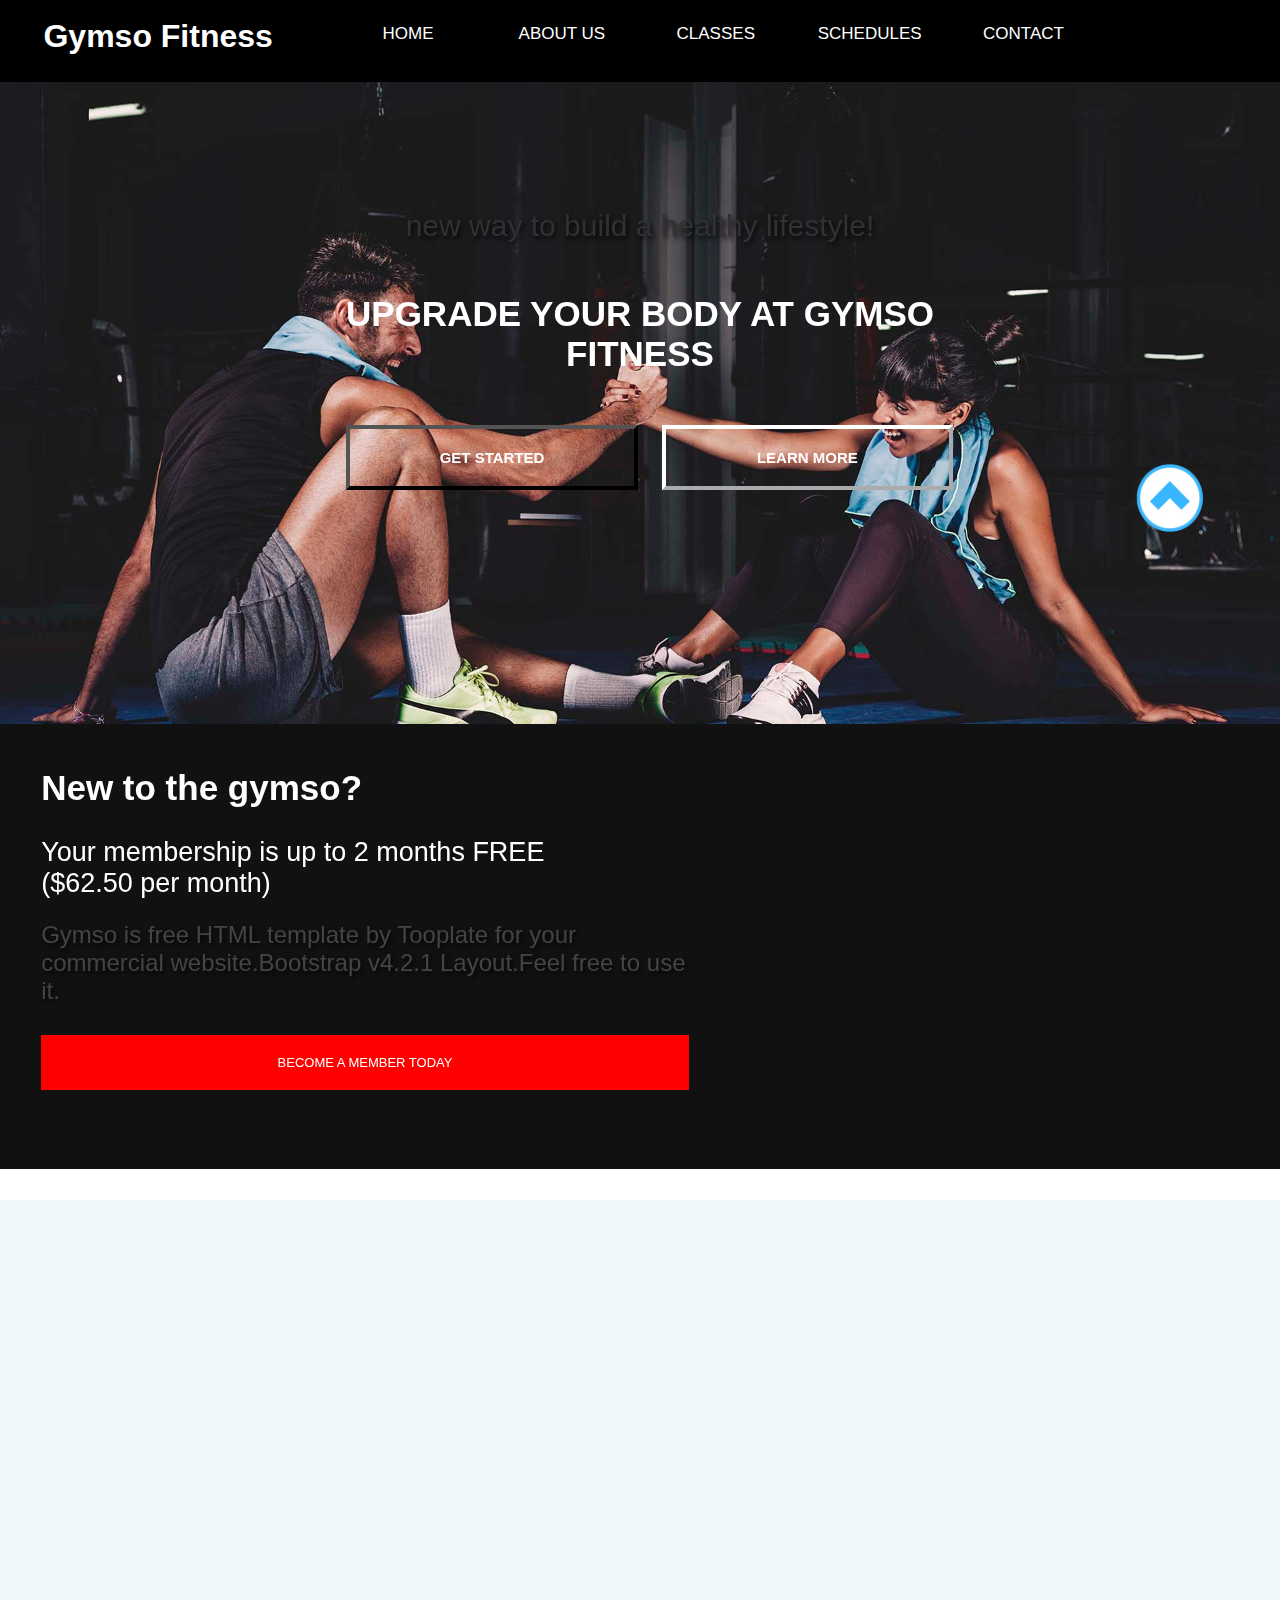
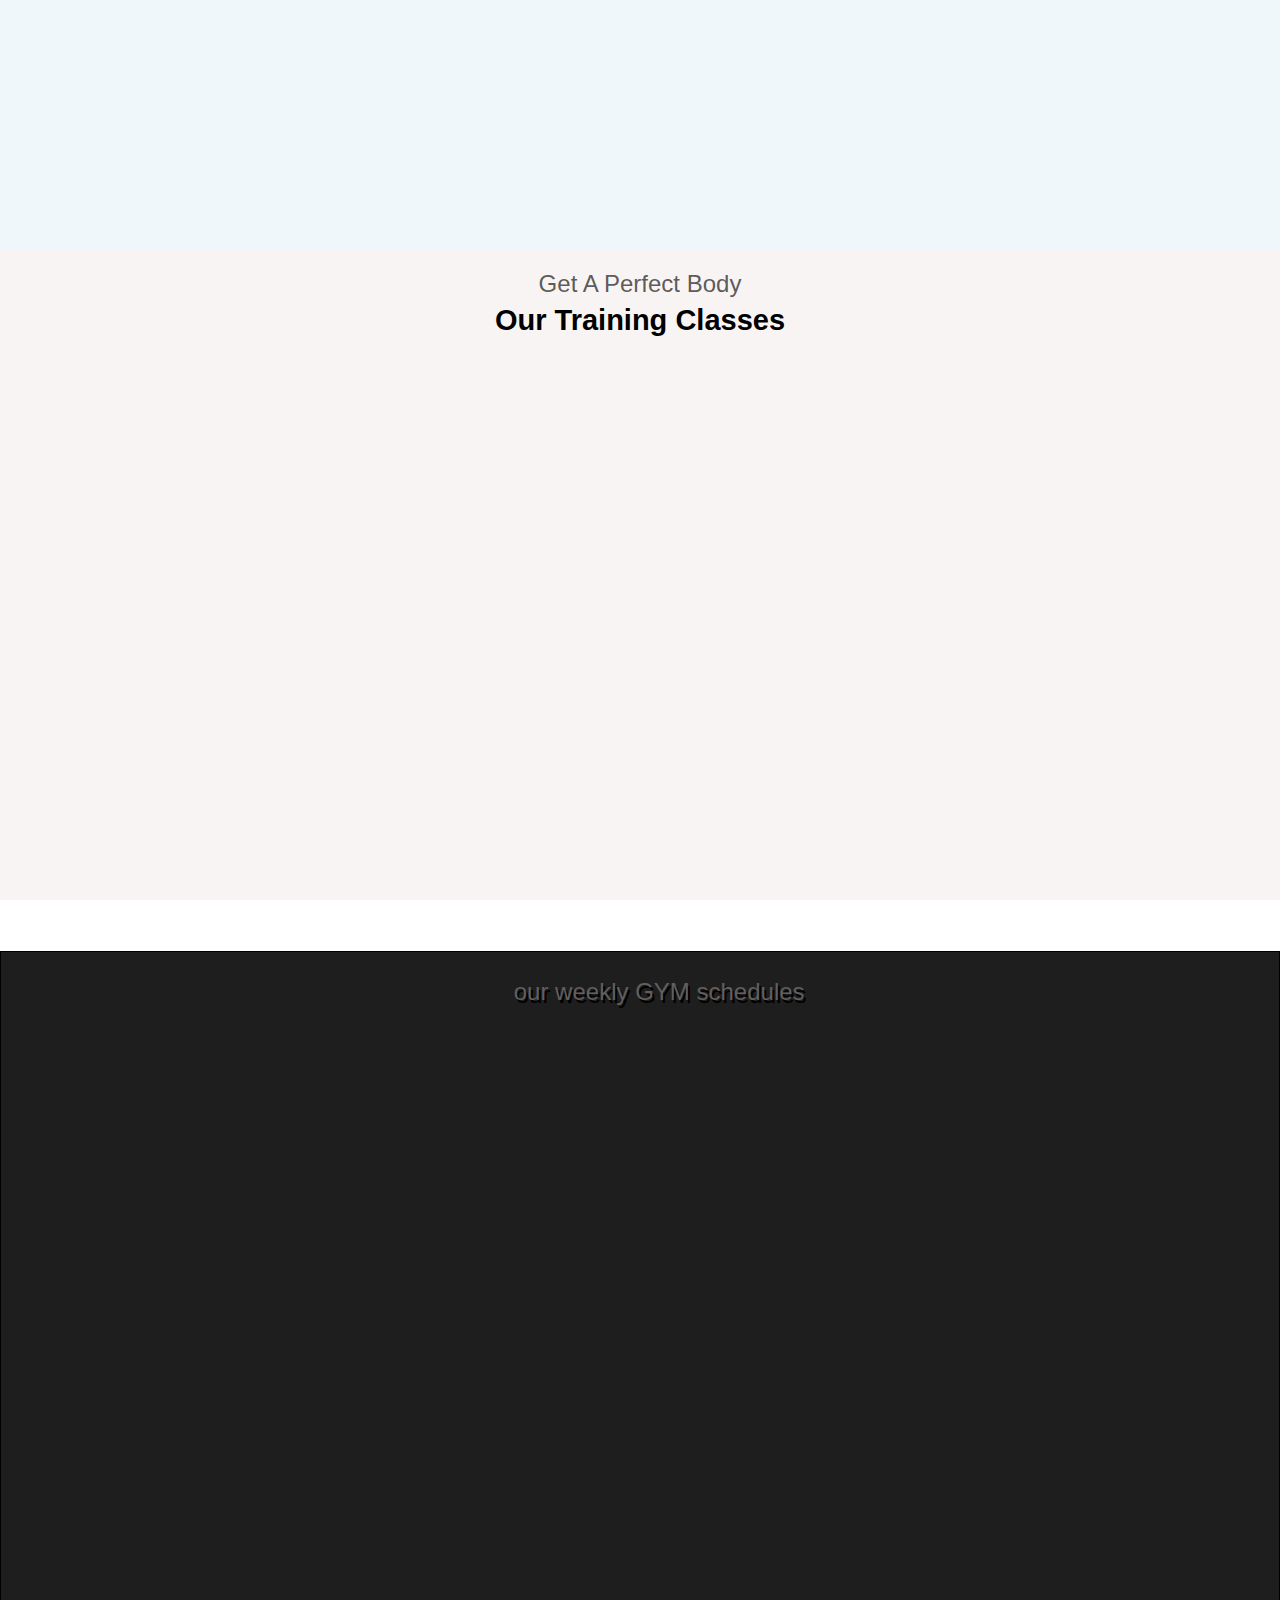
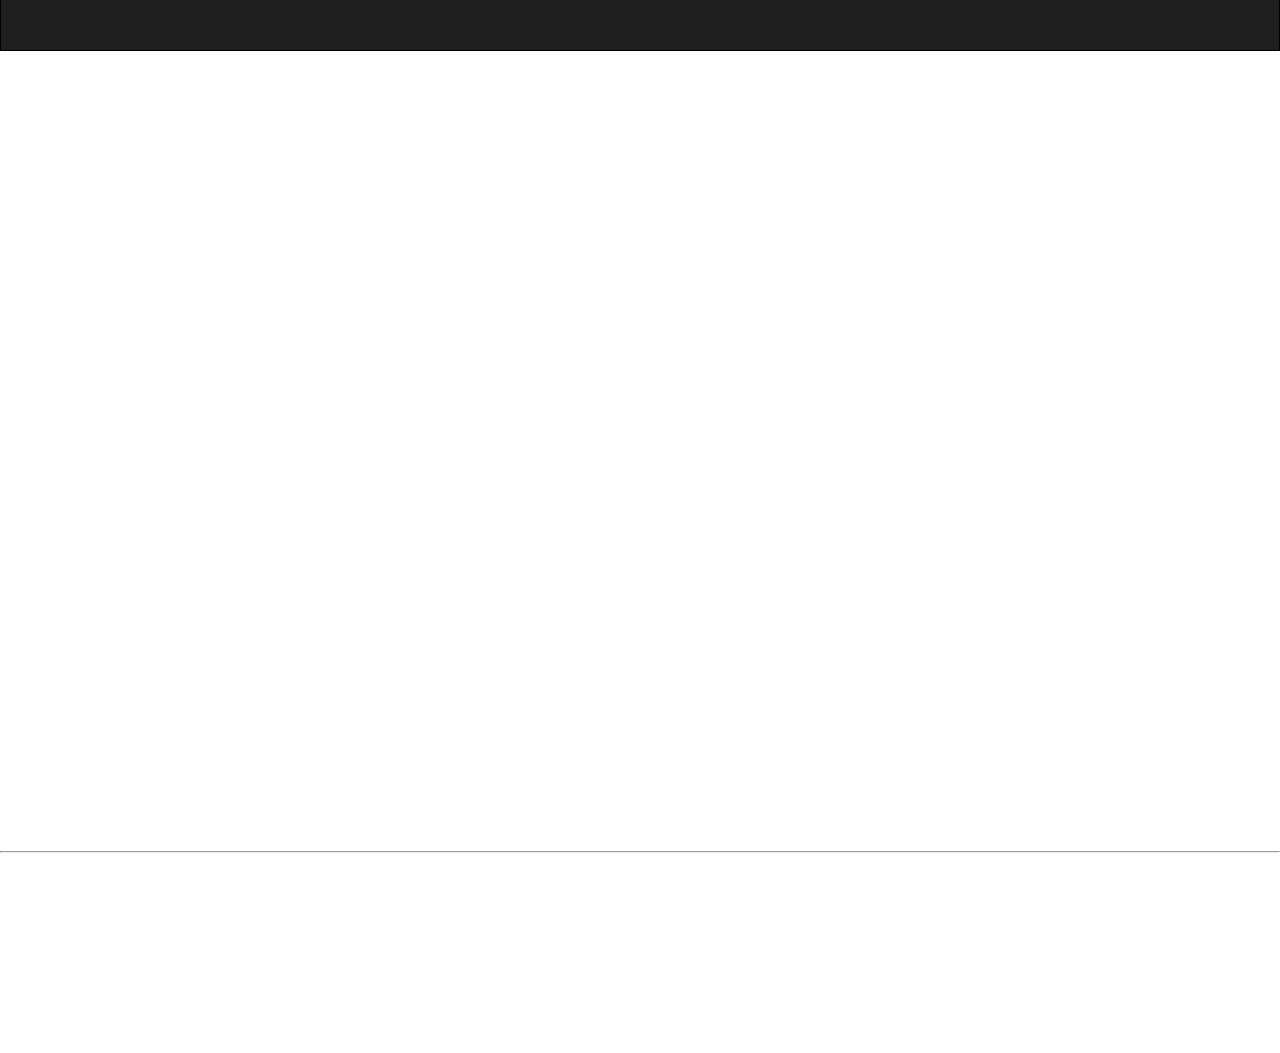
<file: index.html>
<!DOCTYPE html>
<html lang="en">
<head>
    <meta charset="UTF-8">
    <meta name="viewport" content="width=device-width, initial-scale=1.0">
    <!--  -->
    <link rel="stylesheet" href="./COMPONENTS/CSS/GymsoFitness.css">
    <!--! ****************************************************** ON SCROLL ANIMATION CSS *************************************************  -->
    <link rel="stylesheet" href="https://unpkg.com/aos@next/dist/aos.css" />
    <!--! ****************************************************** ON SCROLL ANIMATION CSS *************************************************  -->

<!--? ****************************************************** FONT AWESOME *************************************************  -->
    <link rel="stylesheet" href="https://cdnjs.cloudflare.com/ajax/libs/font-awesome/6.5.2/css/all.min.css" integrity="sha512-SnH5WK+bZxgPHs44uWIX+LLJAJ9/2PkPKZ5QiAj6Ta86w+fsb2TkcmfRyVX3pBnMFcV7oQPJkl9QevSCWr3W6A==" crossorigin="anonymous" referrerpolicy="no-referrer" />
<!--? ****************************************************** FONT AWESOME *************************************************  -->
<!--* ****************************************************** ANIMATION CSS *************************************************  -->
<link
rel="stylesheet"
href="https://cdnjs.cloudflare.com/ajax/libs/animate.css/4.1.1/animate.min.css"
/>
<!--* ****************************************************** ANIMATION CSS *************************************************  -->

    <title>GYMSO FITNESS</title>
</head>
<body>
    <!--! ###################################################### MAIN STARTS ################################################################  -->
    <main>
        
        <!--! ***************************************************** HOME STARTS ********************************************************  -->
        <div id="Home">
            <!--! ***************************************************** HEADER STARTS ********************************************************  -->
        <header>
            <div class="animate__animated animate__flash" id="AppLogo">
                <h1>Gymso Fitness</h1>
            </div>
            <nav class="animate__animated animate__backInDown">
                <ul>
                    <li><a href="#HomeContainer1">HOME</a></li>
                    <li><a href="#AboutUs">ABOUT US</a></li>
                    <li><a href="#Classes">CLASSES</a></li>
                    <li><a href="#Schedules">SCHEDULES</a></li>
                    <li><a href="#Contact">CONTACT</a></li>
                </ul>
            </nav>
            <div class="Social-Icons animate__animated animate__backInRight">
                <a href="">
                    <i class="fa-brands fa-facebook-f"></i>
                </a>
                <a href="">
                    <i class="fa-brands fa-twitter"></i>
                </a>
                <a href="">
                    <i class="fa-brands fa-instagram"></i>
                </a>
            </div>
        </header>
        <a href="#Home" id="TopUp">
            <img src="./ASSETS/IMAGES/Back-to-top-button.png" alt="">
        </a>
        <!--! ***************************************************** HEADER STARTS ********************************************************  -->
            <div class="Containers" id="HomeContainer1">
                <div class="animate__animated animate__tada" id="HomeBox1">
                    <div class="HomeBox1Content">
                        <P>new way to build a healthy lifestyle!</P>
                    </div>
                    <div class="HomeBox1Content">
                        <h1>UPGRADE YOUR BODY AT GYMSO FITNESS</h1>
                    </div>
                    <div class="HomeBox1Content">
                        <form action="">
                            <input type="submit" value="GET STARTED">
                            <input type="submit" value="LEARN MORE">
                        
                        </form>
                    </div>
                   
                </div>
               
            </div>
            <div class="Containers" id="HomeContainer2">
                <div class="HomeContainerBox" id="HomeContainer2Box1"  data-aos="flip-up">
                    <h1>New to the gymso?</h1>
                    <h5>Your membership is up to 2 months FREE <br> ($62.50 per month)</h5>
                    <p>Gymso is free HTML template by Tooplate for your commercial website.Bootstrap v4.2.1 Layout.Feel free to use it.</p>
                    <button type="submit">BECOME A MEMBER TODAY</button>
                </div>
                <div class="HomeContainerBox" id="HomeContainer2Box2"  data-aos="flip-down">
                    <h1>Working hours</h1>
                    <h4>Sunday:closed</h4>
                    <h4>Monday-Friday</h4>
                    <p>7:00AM - 10:00 PM</p>
                    <h4>Saturady</h4>
                    <p>6:00AM - 4:00 PM</p>
                </div>
            </div>
        </div>
        
        <!--! ***************************************************** HOME ENDS ********************************************************  -->
        <!--! ***************************************************** ABOUT US STARTS ********************************************************  -->
        <div id="AboutUs">
            <div class="AboutUsBoxes" id="AboutUsBox1" data-aos="fade-down">
                <h1>Hello,We Are Gymso</h1>
                <p>Your are not allowed to redistribute this HTML template downloadable ZIP file on any template collection site.You are allowed to use this template for your personal or business website</p>
                <p>If you have any question regarding <span>Gymso Fitness HTML template</span>,you can <span>contact Tooplate</span>immediately.Thank you</p>

            </div>
            <div class="AboutUsBoxes" id="AboutUsBox2" data-aos="fade-up">
                <div class="AboutUsBoxImages" id="AboutUsBox2Img"></div>
                <div class="AboutUsBoxContent" id="AboutUsBox2Content">
                    <div class="TrainerInfo">
                        <h1>Mary Yan</h1>
                        <p>Yoga Instructor</p>
                    </div>
                    <div class="TrainerSocial-icons">
                        <a href=""><i class="fa-brands fa-facebook-f"></i></a>
                        <a href=""><i class="fa-brands fa-instagram"></i></i></a>
                    </div>
                </div>
            </div>
            <div class="AboutUsBoxes" id="AboutUsBox3" data-aos="fade-down">
                <div class="AboutUsBoxImages" id="AboutUsBox3Img">
                   
                </div>
                 <div class="AboutUsBoxContent" id="AboutUsBox3Content">
                    <div class="TrainerInfo">
                        <h1>Catherine</h1>
                        <p>Body trainer</p>
                    </div>
                    <div class="TrainerSocial-icons">
                        <a href=""><i class="fa-brands fa-facebook-f"></i></a>
                        <a href=""><i class="fa-brands fa-instagram"></i></i></a>
                    </div>
                 </div>
            </div>
        </div>
        <!--! ***************************************************** ABOUT US ENDS ********************************************************  -->
        <!--! ***************************************************** CLASSES STARTS ********************************************************  -->
        <div id="Classes">
            <p>Get A Perfect Body</p>
            <h1>Our Training Classes</h1>
            <div class="Training">
                <div class="Class" id="Yoga" data-aos="flip-left">
                    <div class="ClassImg" id="ClassImg1"></div>
                    <div class="ClassInfo">
                        <div class="ClassAbout">
                            <h1>Yoga</h1>
                            <p>Trained by - </p><span>Bella</span>
                        </div>
                        <div class="Fees">
                            <h3>$50</h3>
                        </div>
                    </div>
                    <div class="ClassContent">
                        <p>Lorem ipsum dolor sit, amet consectetur adipisicing elit.</p>
                    </div>
                </div>
                <div class="Class" id="Aerobic" data-aos="flip-right">
                    <div class="ClassImg" id="ClassImg2"></div>
                    <div class="ClassInfo">
                        <div class="ClassAbout">
                            <h1>Aerobic</h1>
                            <p>Trained by - </p><span>Mary</span>
                        </div>
                        <div class="Fees">
                            <h3>$66</h3>
                        </div>
                    </div>
                    <div class="ClassContent">
                        <p>Lorem ipsum dolor sit, amet consectetur adipisicing elit.</p>
                    </div>


                </div>
                <div class="Class" id="Cardio" data-aos="flip-left">
                    <div class="ClassImg" id="ClassImg3"></div>
                    <div class="ClassInfo">
                        <div class="ClassAbout">
                            <h1>Cardio</h1>
                            <p>Trained by - </p><span>Cathy</span>
                        </div>
                        <div class="Fees">
                            <h3>$75</h3>
                        </div>
                    </div>
                    <div class="ClassContent">
                        <p>Lorem ipsum dolor sit, amet consectetur adipisicing elit.</p>
                    </div>


                </div>
            </div>
        </div>
        <!--! ***************************************************** CLASSES ENDS ********************************************************  -->
        <!--! ***************************************************** SCHEDULES STARTS ********************************************************  -->
        <div id="Schedules">
            <p id="SchedulesPara">our weekly GYM schedules</p>
            <table cellspacing=2px" data-aos="flip-down">
                <caption><h1>Workout Timetable</h1></caption>
                <thead>
                    <tr>
                        <th><i class="fa-regular fa-calendar-days"></i></th>
                        <th>MON</th>
                        <th>TUE</th>
                        <th>WED</th>
                        <th>THU</th>
                        <th>FRI</th>
                        <th>SAT</th>
                    </tr>
                </thead>
                <tbody>
                    
                    <tr>
                        <td>7:00 AM</td>
                        <td>
                            <h4>Cardio</h4>
                            <p>7:00 AM - 9:00 AM</p>
                        </td>
                        <td>
                            <h4>Power Fitness</h4>
                            <p>7:00 AM - 9:00 AM</p>
                        </td>
                        <td></td>
                        <td></td>
                        <td>
                            <h4>Yoga Section</h4>
                            <p>7:00 AM - 9:00 AM</p>
                        </td>
                        <td></td>
                    </tr>
                    <tr>
                        <td>9:00 AM</td>
                        <td></td>
                        <td></td>
                        <td>
                            <h4>Boxing</h4>
                            <p>9:00 AM - 8:00 AM</p>
                        </td>
                        <td>
                            <h4>Aerobic</h4>
                            <p>8:00 AM - 9:00 AM</p>
                        </td>
                        <td></td>
                        <td>
                            <h4>Cardio</h4>
                            <p>8:00 AM - 9:00 AM</p>
                        </td>
                    </tr>
                    <tr>
                        <td>11:00 AM</td>
                        <td></td>
                        <td>
                            <h4>Boxing</h4>
                            <p>11:00 AM - 2:00 PM</p>
                        </td>
                        <td>
                            <h4>Aerobic</h4>
                            <p>11:30 AM - 3:30 PM</p>
                        </td>
                        <td></td>
                        <td>
                            <h4>Body Work</h4>
                            <p>11:50 AM - 5:20 AM</p>
                        </td>
                        <td></td>
                    </tr>
                    <tr>
                        <td>2:00 PM</td>
                        <td><h4>Boxing</h4>
                            <p>2:00 AM - 4:00 PM</p></td>
                        <td>
                            <h4>Power Lifting</h4>
                            <p>3:00 AM - 6:00 PM</p>
                        </td>
                        <td></td>
                        <td>
                            <h4>Cardio</h4>
                            <p>6:00 PM - 9:00 pM</p>
                        </td>
                        <td></td>
                        <td>
                            <h4>Cross lift</h4>
                            <p>5:00 PM - 7:00 PM</p>
                        </td>
                    </tr>
                </tbody>
                <tfoot>
    
                </tfoot>
            </table>
        </div>
        <!--! ***************************************************** SCHEDULES ENDS ********************************************************  -->
        <!--! ***************************************************** CONTACTS STARTS ********************************************************  -->
        <div id="Contact">
            <div id="ContactSection">
             
                <div class="ContactContainers" id="ConConatainer1" data-aos="zoom-in">
                    <h1>Feel free ask to anything</h1>
                    <form action="">
                        <input type="text" name="" id="" placeholder="Name">
                        <input type="text" placeholder="Email">
                        <textarea name="" id="" placeholder="Message"></textarea>
                        <button type="submit">Send Message</button>
                    </form>
                </div>   
                <div class="ContactContainers" id="ConConatainer2" data-aos="zoom-in">
                    <h1>Where You can find us</h1>
                    <div id="Address">
                        <i class="fa-solid fa-location-dot"></i> 120-240 Rio de Janerio - State of Rio the Janerio,Brazil
                    </div>
                    <hr>
                    <div id="Map">
                        <iframe src="https://www.google.com/maps/embed?pb=!1m18!1m12!1m3!1d58758.68119818322!2d-43.41930774701295!3d-23.008435287538546!2m3!1f0!2f0!3f0!3m2!1i1024!2i768!4f13.1!3m3!1m2!1s0x9bda4a27b6fe5d%3A0x63c3f6d1d89e0f4e!2sBarra%20da%20Tijuca%2C%20Rio%20de%20Janeiro%20-%20State%20of%20Rio%20de%20Janeiro%2C%20Brazil!5e0!3m2!1sen!2sin!4v1719133876047!5m2!1sen!2sin" width="600" height="450" style="border:0;" allowfullscreen="" loading="lazy" referrerpolicy="no-referrer-when-downgrade"></iframe>
                    </div>
                </div>
            </div>
            <hr>
            <div id="Footer">
                <div id="Copyright" data-aos="zoom-out">
                    <p>COPYWRITE © CONTENT DEVLOPED BY @MR. AMOL PAWAR</p>
                </div>
                <div id="Mob" data-aos="zoom-out">
                    <span><i class="fa-solid fa-envelope"></i>  24amolpawar@gmail.com </span>
                    <span><i class="fa-solid fa-phone"></i> 9373428581</span>
                </div>
            </div>
        </div>
        <!--! ***************************************************** CONTACTS ENDS ********************************************************  -->


    </main>
    <!--! ###################################################### MAIN ENDS ################################################################  -->
    <!--! ###################################################### SCRIPT STARTS ################################################################  -->
    <!--?=============================================== ON SCROLL ANIMATION SCRIPT =======================================  -->
        <script src="https://unpkg.com/aos@next/dist/aos.js"></script>
        <script>
            AOS.init();
        </script>
    <!--?=============================================== ON SCROLL ANIMATION SCRIPT =======================================  -->

    <!--! ###################################################### SCRIPT ENDS ################################################################  -->

</body>
</html>
</file>
<file: COMPONENTS/CSS/GymsoFitness.css>
/*!############################################################ UNIVERSAL PROPERTIES ##########################################################  */
*{
    padding: 0;
    margin: 0;
    box-sizing: border-box;
    font-family: "Poppins", sans-serif;
}

html{
    scroll-behavior: smooth;
    overflow-x: hidden;
}
/*!############################################################ UNIVERSAL PROPERTIES ##########################################################  */
/*! ***************************************************************** MAIN STARTS ***********************************************************  */
/*? ************************************************************** HEADER STARTS *************************************************  */
header{
    height: 82px;
    width: 100%;
    /* border: 1px solid; */
    display: flex;
    justify-content: space-around;
    align-items: center;
    background-color: black;
    position: fixed;
    z-index: 1;
}
header:active{
    cursor: all-scroll;
}
#AppLogo{
    height: 60px;
    width: 22%;
    /* border: 1px solid; */
}
#AppLogo h1{
    width: 98%;
    color: white;
    line-height: 50px;
}


nav{
    height: 60px;
    width: 45%;
    /* border: 1px solid; */
    
}
nav ul{
    display: flex;
    flex-direction: row;
    justify-content: flex-end;
}
nav ul li{
    list-style: none;
    display: inline-block;
    height: 50PX;
    width: 18%;
    /* border: 1px solid; */
    margin-left: 10px;
    text-align: center;
}
nav ul li:hover{
    background-color: red;
    border-radius: 11px;
}
nav ul li a{ 
    color: white;   
    text-decoration: none;
    line-height: 45px;
    padding: 10px;
    font-size: 17px;
    font-weight: 400;
}
.Social-Icons{
    height: 60px;
    width: 11%;
    border: 1px solid;
    
}

.Social-Icons a i{
    color: white;
    padding: 10px;
    margin-left: 11px;
    margin-top: 10px;
    font-size: 22px;
}
.Social-Icons a i:hover{
    background-color: red;
    border-radius: 50%;
}

/*? ************************************************************** HEADER ENDS *************************************************  */
/*? ************************************************************** HOME STARTS *************************************************  */
#Home{
    height: 1170px;
    width: 100%;
    /* border: 1px solid; */
}
#Home .Containers{
    width: 100%;
    /* border: 1px solid; */
}
#Home #HomeContainer1{
    /* linear-gradient(to bottom,rgba(69, 69, 69, 0.395),rgba(64, 63, 63, 0.466),rgba(56, 56, 56, 0.91)),  */
    background-image: url(../../ASSETS/IMAGES/hero-bg.jpg);
    background-size: cover;
    background-position: top center;
    height: 724px;
    filter: brightness(50%);
    filter: contrast(77%);
    filter: saturate(90%);
    display: flex;
    justify-content: center;
    align-items: center;
   
    
}
#HomeContainer1 #HomeBox1{
    height: 350px;
    width: 45%;
    /* border: 1px solid; */
    display: flex;
    flex-direction: column;
    align-items: center;
    justify-content: space-around;
    text-align: center;
}
#HomeBox1 .HomeBox1Content{
    width: 92%;

}

.HomeBox1Content p{
    font-size: 30px;
    color: rgb(49, 49, 49);
    font-weight: 400;
    text-shadow: 2px 3px 4px rgba(0, 0, 0, 0.749);
}
.HomeBox1Content h1{
    font-size: 3rem;
    font-weight: 900;
    color: white;
}
.HomeBox1Content input{
    height: 65px;
    width: 28%;
    margin-left: 3%;
}
.HomeBox1Content input:nth-child(1){
    color: white;
    /* border: none; */
    background-color: transparent;
    font-size: 15px;
    font-weight: 600;
    border-width: 4px;
    animation: anim1 4s linear infinite;
    perspective: 100;
    transition: all 2s linear;
}
@keyframes anim1 {
    0%{
        border-color: transparent white ;
        transform-style: preserve-3d;
    }
    100%{
        border-color: white transparent;
    }
    
}
.HomeBox1Content input:nth-child(2){
    border-width: 4px;
    border-color: white;
    color: white;
    background-color: transparent;
    font-size: 15px;
    font-weight: 600;
    perspective: 100;
    animation: anim2 2s linear infinite;

}
@keyframes anim2 {
    0%{
        border-color: transparent red transparent red;
        transform-style: preserve-3d;
    }
    100%{
        border-color: red transparent red transparent;
    }
    
}
.HomeBox1Content input:nth-child(1):hover{
    color: black;
    background-color: white;
    border-radius: 10px;
    border: none;
}
.HomeBox1Content input:nth-child(2):hover{
    background-color: red;
    border-radius: 10px;
    border: none;
}
#TopUp{
    height: 100px;
    width: 110px;
    /* border: 1px solid; */
    border-radius: 50%;  
    position: fixed;
    z-index: 5;
    margin-left: 87%;
    margin-top: 35%;
}
#TopUp img{
    height: 100px;
    width: 110px;
    position: absolute;
    scale: 1;
    border-radius: 50%;
}
#Home #HomeContainer2{
    /* border: 1px solid; */
    width: 100%;
    height: 445px;
    background-color: rgba(0, 0, 0, 0.933);
    display: flex;
    justify-content: center;
    align-items: center;

}
#HomeContainer2 .HomeContainerBox{
    
    border-top: none ;
    border-right: none;
    border-bottom: none;
    border-left: none;

}


#HomeContainer2Box1{
    width: 52%;
    height: 400px;
}
#HomeContainer2Box1 h1{
    width: 55%;
    height: 55px;
    color: white;
    font-size: 2.24rem;
    text-align: start;
    position: relative;
    left: 22%;
    margin-top: 3%;
}
#HomeContainer2Box1 h5{
    width: 60%;
    height: 70px;
    color: white;
    font-size: 22px;
    font-weight: 300;
    position: relative;
    left: 22%;
    margin-top: 2%;
}
#HomeContainer2Box1 p{
    position: relative;
    width: 60%;
    height: 100px;
    margin-top: 2%;
    left: 22%;
    color: rgb(68, 68, 68);
    font-weight: 400;
    font-size: 20px;
    text-shadow: 2px 3px 4px rgba(0, 0, 0, 0.749);
}
#HomeContainer2Box1 button{
    height: 55px;
    border: none;
    color: white;
    background-color: red;
    position: relative;
    left: 22%;
    width: 60%;
    margin-top: 2%;
    font-size: 14px;
    font-weight: 400;
}

#HomeContainer2 #HomeContainer2Box2{
    width:37% ;
    height: 270px;
    border-left: solid;
    border-left-width: 3.55px;
    border-left-color: rgb(49, 49, 49);
    
}

#HomeContainer2Box2 h1{
    height: 55px;
    width: 44%;
    color: white;
    position: relative;
    left: 20%;
    margin-top: 2%;
}
#HomeContainer2Box2 h4{
    color: white;
    width: 24%;
    position: relative;
    left: 20%;
    margin-top: 2.24%;
}
#HomeContainer2Box2 p{
    color: rgb(68, 68, 68);
    font-weight: 400;
    font-size: 20px;
    text-shadow: 2px 3px 4px rgba(0, 0, 0, 0.749);
    width: 35%;
    position: relative;
    left: 20%;
    margin-top: 2%;
}

/*? ************************************************************** HOME ENDS *************************************************  */
/*? ************************************************************** ABOUT US STARTS *************************************************  */
#AboutUs{
    height: 724px;
    width: 100%;
    /* border: 1px solid; */
    background-color: #eff6fae9;
    display: flex;
    justify-content: space-evenly;
    align-items: center;
}
#AboutUs .AboutUsBoxes{
    height: 450px;
    /* border: 1px solid; */
}
#AboutUs #AboutUsBox1{
    width: 37%;
    
}
#AboutUsBox1 h1{
    height: 65px;
    width: 65%;
    font-weight: 800;
    margin-top: 7%;
    position: relative;
    left: 10%;
}
#AboutUsBox1 p{
    width: 77%;
    margin-top: 5%;
    line-height: 25px;
    position: relative;
    left: 10%;
    font-size: 20px;
    color: rgba(63, 63, 63, 0.781);
}
#AboutUsBox1 p span{
    color: rgba(0, 0, 0, 0.655);
    font-weight: 600;
}
#AboutUsBox2{
    width: 20%;
}
#AboutUsBox2Img{
    height: 335px;
    /* border: 1px solid; */
    background-image: url(../../ASSETS/IMAGES/team-image.jpg);
}
.AboutUsBoxImages{
    background-size: cover;
    background-position: left center;
}
#AboutUsBox3{
    width: 20%;
}
#AboutUsBox3Img{
    height: 335px;
    /* border: 1px solid; */
    background-image: url(../../ASSETS/IMAGES/team-image01.jpg);
}
.AboutUsBoxContent{
    height: 130px;
    display: flex;
    justify-content: space-evenly;
    background-color: #fff;
}
.TrainerInfo{
    width: 70%;
    height: 95px;
    /* border: 1px solid; */
}
.TrainerInfo h1{
    width: 100%;
    margin-top: 2%;
    font-size: 2.24rem;
    font-weight: 900;

}
.TrainerInfo p{
    width: 100%;
    margin-top: 2%;
    color: rgb(65, 64, 64);
    font-size: 18px;
}
.TrainerSocial-icons{
    margin-top: 5%;
    width: 11%;
    height: 80px;
    display: flex;
    justify-content: space-between;
    flex-direction: column;
}
.TrainerSocial-icons a i{
    font-size: 1.74rem;
    color:dimgrey;
}
/*? ************************************************************** ABOUT  US ENDS *************************************************  */
/*? ************************************************************** CLASSES STARTS *************************************************  */
#Classes{
    height: 700px;
    width: 100%;
    /* border: 1px solid; */
    background-color: #f8f3f3e1;
}
#Classes>p{
    color: rgba(65, 64, 64, 0.859);
    font-size: 20px;
    width: 15%;
    position: relative;
    left: 45%;
    top: 13%;
    font-weight: 500;
}
#Classes>h1{
    width: 24%;
    position: relative;
    left: 40%;
    top: 15%;
    font-weight: 800;
}
#Classes .Training{
    width: 85%;
    /* border: 1px solid; */
    display: flex;
    justify-content: space-evenly;
    margin: 0 auto;
    position: relative;
    top: 20%;
}
.Training .Class{
    height: 400px;
    width: 25.55%;
    /* border: 1px solid; */
    background-color: #fff;
}
.Class .ClassImg{
    height: 200px;
    width: 100%;
    /* border: 1px solid; */
    background-size: cover;
    background-position: center;
    background-repeat: no-repeat;
}
#ClassImg1{
    background-image: url(../../ASSETS/IMAGES/yoga-class.jpg);
}
#ClassImg2{
    background-image: url(../../ASSETS/IMAGES/crossfit-class.jpg);
}
#ClassImg3{
    background-image: url(../../ASSETS/IMAGES/cardio-class.jpg);
}
.Class .ClassInfo{
    width: 100%;
    height: 100px;
    /* border: 1px solid; */
    display: flex;
    justify-content: space-around;
    align-items: end;
}
.ClassInfo .ClassAbout{
    height: 74px;
    width: 55%;

    /* border: 1px solid; */
}
.Class .ClassInfo h1{
    width: 50%;
    margin-left: 5%;
}
.Class .ClassInfo p{
    width: 55%;
    color: rgba(65, 64, 64, 0.859);
    display: inline-block;
    margin-left: 5%;
    margin-top: 3%;
    font-weight: 700;
    
}

.ClassInfo .Fees{
    height: 55px;
    width: 55px;
    /* border: 1px solid; */
    border-radius: 50%;
    background-color: red;
    display: flex;
    flex-direction: column;
    align-items: center;
    justify-content: center;
}
.Fees h3{
    width: 30px;
    color: white;
    font-weight: 700;
}


.ClassContent P{
    width: 76%;
    font-size: 17px;
    color: rgba(65, 64, 64, 0.951);
    position: relative;
    left: 9%;
    margin-top: 5%;

}

/*? ************************************************************** CLASSES ENDS *************************************************  */
/*? ************************************************************** SCHEDULES STARTS *************************************************  */
#Schedules{
    height: 700px;
    width: 100%;
    border: 1px solid;
    background-color: rgb(31, 30, 30);
}
#Schedules #SchedulesPara{
    font-size: 24px;
    width: 22%;
    text-shadow: 2px 3px black;
    -webkit-text-fill-color: rgb(97, 95, 95);
    margin: 2% auto auto 42%;
}
#Schedules table{
    color: white;
    /* border: 1px solid; */
    margin: 3% auto;
}

#Schedules table h4{
    text-align: center;
}
#Schedules table p{
    font-size: 15px;
    color: rgb(97, 95, 95);
    margin-top: 3%;
}
#Schedules table th{
    height: 55px;
    background-color: red;
}
#Schedules td:nth-child(1)
{
    background-color: red;

}
#Schedules table td{
    padding: 20px;
    border: 0.1pt solid rgba(65, 64, 64, 0.951);
    box-shadow: 2px 3px 4px black;
}
/*? ************************************************************** SCHEDULES ENDS *************************************************  */
/*? ************************************************************** CONTACTS STARTS *************************************************  */
#Contact{
    height: 720px;
    width: 100%;
    /* border: 1px solid; */
}


#ContactSection{
    height: 650px;
    width: 92%;
    /* border: 1px solid; */
    margin: 0 auto;
    display: flex;
    justify-content: space-around;
    align-items: center;
}

#ContactSection .ContactContainers{
    height: 500px;
    width: 41%;
    /* border: 1px solid; */
}
#ConConatainer1 h1{
    width: 75%;
    margin: 0 auto;
}
#ConConatainer1 form{
    height: 450px;
    width: 100%;
    display: flex;
    flex-direction: column;
    justify-content: space-around;
    align-items: center;
}

#ConConatainer1 input{
    height: 60px;
    width: 74%;
    border: 1px solid;
    font-size: 17px;
    font-weight: 500;
    border-radius: 4px;
    outline: none;
}
#ConConatainer1 input::placeholder,textarea::placeholder{
    font-size: 15px;
    font-weight: 600;
    position: relative;
    left: 4%;
}

#ConConatainer1 textarea{
    width: 74%;
    height: 140px;
    border: 1px solid;
    border-radius: 2px;
    overflow-x: hidden;
    outline: none;
    font-size: 17px;
    font-weight: 500;
}
#ConConatainer1 button{
    width: 74%;
    height: 55px;
    color: white;
    background-color: black;
    font-size: 15px;
    font-weight: 700;
    border-radius: 2px;

}
#ConConatainer2 h1{
    width: 75%;
    margin: 0 auto;
}

#ConConatainer2 hr{
    width: 77%;
    margin: 0 auto;
}
#ConConatainer2 #Address{
    height: 50px;
    width: 74%;
    /* border: 1px solid; */
    color: rgb(97, 95, 95);
    font-weight: 500;
    font-size: 18px;
    margin: 4% auto;
}
#Address i{
    color: orangered;
    font-size: 18px;
}

#Map{
    height: 350px;
    width: 80%;
    /* border: 1px solid; */
    margin: 3% auto;
}
#Map iframe{
    height: 324px;
    width: 100%;
}
#Footer{
    height: 200px;
    width: 100%;
    display: flex;
    justify-content: space-around;
    align-items: center;
}
#Footer #Copyright{
    height: 74px;
    width: 28%;
    /* border: 1px solid; */
}
#Copyright p{
    font-size: 20px;
    font-weight: 500;
    color: rgb(97, 95, 95);

}
#Footer #Mob{
    height: 100px;
    width: 34%;
    /* border: 1px solid; */
}
#Mob span{
    font-size: 20px;
}
#Mob span i{
    color: red;
}
#Mob span:nth-child(2){
    margin-left: 5%;
}
/*? ************************************************************** CONTACTS ENDS *************************************************  */

/*! ***************************************************************** MAIN ENDS ***********************************************************  */
/*! ***************************************************************** RESPONSIVE STARTS ***********************************************************  */
/*? =========================================================== MAX 450px[ MOBILE ] STARTS ==================================================  */
@media (max-width:450px){
    nav,.Social-Icons{
        display: none;
    }
    #AppLogo{
        width:74%;
        margin: 0 auto;
    }
    #AppLogo h1{
        text-align: center;
    }
    #TopUp{
        top: 50%;
        left: -15%;
    }
    #Home{
        height: 1200px;
    }
   
    #HomeContainer1{
       height: 200px;
       display: block;
    }

    #HomeContainer1 #HomeBox1{
        height: 200px;
        width: 92%;
        position: relative;
        top: 5%;
        display: inline-block;
    }
    .HomeBox1Content p{
        font-size: 20px;
        width: 100%;
    }
    .HomeBox1Content h1{
        font-size: 15px;
        margin-top: 5%;
    }

    .HomeBox1Content input{
        margin-top: 5%;
        width: 45%;
    }
    
    #HomeContainer2Box1{
        display: inline-block;
        height: 350px;
        width: 55%;
        margin-left: 4%;
    }
    #HomeContainer2Box1 h1{
        width: 92%;
        font-size: 15px;
        position: relative;
        left: 0;
    }
    #HomeContainer2Box1 h5{
        width: 92%;
        font-size: 13px;
        position: relative;
        left: 0;
    }
    #HomeContainer2Box1 p{
        width: 92%;
        font-size: 13px;
        position: relative;
        left: 0;
    }
    #HomeContainer2Box1 button{
        width: 92%;
        font-size: 13px;
        position: relative;
        left: 0;
    }
    #HomeContainer2 #HomeContainer2Box2{
        height: 200px;
        width: 40%;
    }
    #HomeContainer2Box2 h1{
        height: 25px;
        width: 85%;
        font-size: 15px;
        position: relative;
        left: 5%;
    }
    #HomeContainer2Box2 h4{
        height: 25px;
        width: 85%;
        font-size: 15px;
        position: relative;
        left: 4%;
    }
    #HomeContainer2Box2 p{
        height: 25px;
        width: 85%;
        font-size: 13px;
        position: relative;
        left: 4%;
    }
    #AboutUs{
        height: 1000px;
        width: 100%;
        display: block;
    }
    #AboutUs #AboutUsBox1{
        display: block;
        width: 100%;
        height: 290px;
    }
    #AboutUsBox1 h1{
        width: 96%;
        height: 35px;
        font-size: 24px;
        text-align: center;
        position: relative;
        left: 3%;
    }
    #AboutUsBox1 p{
        width: 96%;
        height: 100px;
        font-size: 17px;
        text-align: center;
        position: relative;
        left: 3%;
    }
    #AboutUs .AboutUsBoxes{
        height: 350px;
        width: 100%;
    }

    #AboutUsBox2 .AboutUsBoxImages{
        background-position: top center;
        height: 250px;
    }
    #AboutUsBox3 .AboutUsBoxImages{
        background-position: top center;

        height: 250px;
    }

    .AboutUsBoxes .AboutUsBoxContent{
        height: 100px;
    }
    #Classes{
        height: 1090px;
    }

    #Classes p{
        font-size: 13px;
        width: 82%;
        position: relative;
        top: 3%;
        left: 5%;
        text-align: center;
    }
    #Classes h1{
        font-size: 18px;
        width: 82%;
        position: relative;
        top: 4%;
        left: 5%;
        text-align: center;
    }
    #Classes .Training{
        height: 200px;
        width: 100%;
        display: block;
        top: 5%;

    }
    .Training .Class{
        height: 340px;
        width: 100%;
    }
    .Class .ClassImg{
        height: 200px;
        background-position: top center;
    }
    .Class .ClassInfo{
        align-items: center;
    }
    .ClassInfo .ClassAbout{
        width: 65%;
    }
    .ClassAbout h1{
        height: 35px;
        width: 84%;
        font-size: 10px;
        margin-left: 0px;
    }
    #Yoga .ClassAbout p{
        height: 25px;
        width: 40%;
        font-size: 15px;
        text-align: start;
        margin-left: 5%;
    }
    #Aerobic .ClassAbout p{
        height: 25px;
        width: 40%;
        font-size: 15px;
        text-align: start;
        margin-left: 5%;
    }
    #Cardio .ClassAbout p{
        height: 25px;
        width: 40%;
        font-size: 15px;
        text-align: start;
        margin-left: 5%;
    }
    #Schedules{
        height: 400px;
        width: 100%;
        margin-top: 15%;

    }
    #Schedules #SchedulesPara{
        width: 55%;
        height: 25px;
        text-align: center;
        font-size: 14px;
        margin-left: 24%;
    
    }
    #Schedules table{
        width: 100%;
        scale: 0.90;
        position: relative;
        left: 0;
        
    }
    #Schedules table h1{
        width: 35%;
        font-size: 15px;
    }

    #Schedules table h4{
       text-align: start;
    }
    #Schedules table p{
        font-size: 11px;
    }
    #Schedules table th,tr{
        height: 15px;
    }
    #Schedules table td{
        padding: 0px;
    }

    .ClassContent p{
        margin-top: 2%;
    }

    #Contact{
        height: 1250px;
        width: 100%;
    }
    #Contact #ContactSection{
        height: 1100px;
        display: block;
    }
    #ContactSection .ContactContainers{
        width: 100%;
        margin-top: 5%;
    }
    #ContactSection #ConConatainer1{
        height: 510px;
    }
    #ContactSection #ConConatainer2{
        height: 530px;
        margin-bottom: 5%;
    }
    #Footer{
        height: 70px;
        display: flex;
    }
    #Footer #Copyright{
        width: 43%;
        height: 40px;
    }
    #Copyright p{
        font-size: 11px;
    }
    #Footer #Mob{
        height: 30px;
        width: 43%;
        display: flex;
        flex-direction: column;
    }
    #Mob span{
        font-size: 13px;
        margin-top: 2%;
    }
}
/*? =========================================================== MAX 450px[ MOBILE ] ENDS ==================================================  */

/*? =========================================================== MIN-450px to Max-750px[ TABLET ] STARTS ==================================================  */
@media (min-width:450px) and (max-width:750px){
    nav,.Social-Icons{
        display: none;
    }
    #AppLogo{
        width:74%;
        margin: 0 auto;
    }
    #AppLogo h1{
        text-align: center;
    }
    #TopUp{
        top: 50%;
        left: -15%;
    }
    #Home{
        height: 1200px;
    }
   
    #HomeContainer1{
       height: 200px;
       display: block;
    }

    #HomeContainer1 #HomeBox1{
        height: 200px;
        width: 92%;
        position: relative;
        top: 5%;
        display: inline-block;
    }
    .HomeBox1Content p{
        font-size: 20px;
        width: 100%;
    }
    .HomeBox1Content h1{
        font-size: 15px;
        margin-top: 5%;
    }

    .HomeBox1Content input{
        margin-top: 5%;
        width: 45%;
    }
    #HomeContainer2Box1{
        display: flex;
        flex-direction: column;
        align-items: center;
        height: 350px;
        width: 55%;
        margin-left: 4%;
    }
    #HomeContainer2Box1 h1{
        width: 92%;
        font-size: 15px;
        position: relative;
        left: 0%;
    }
    #HomeContainer2Box1 h5{
        width: 92%;
        font-size: 13px;
        position: relative;
        left: 0;
    }
    #HomeContainer2Box1 p{
        width: 92%;
        font-size: 13px;
        position: relative;
        left: 0;
    }
    #HomeContainer2Box1 button{
        width: 92%;
        font-size: 13px;
        position: relative;
        left: 0;
    }
    #HomeContainer2 #HomeContainer2Box2{
        height: 200px;
        width: 40%;
        display: flex;
        flex-direction: column;
        align-items: center;
    }
    #HomeContainer2Box2 h1{
        height: 25px;
        width: 85%;
        font-size: 15px;
        position: relative;
        left: 0;
    }
    #HomeContainer2Box2 h4{
        height: 25px;
        width: 85%;
        font-size: 15px;
        position: relative;
        left: 0;
    }
    #HomeContainer2Box2 p{
        height: 25px;
        width: 85%;
        font-size: 13px;
        position: relative;
        left: 0;
    }
    #AboutUs{
        height: 770px;
        width: 100%;
        display: block;
    }
    #AboutUs #AboutUsBox1{
        display: block;
        width: 100%;
        height: 290px;
    }
    
    #AboutUsBox1 h1{
        width: 45px;
        width: 74%;
        text-align: center;
        font-size: 22px;
    }
    #AboutUsBox1 p{
        width: 96%;
        height: 100px;
        font-size: 17px;
        text-align: center;
        position: relative;
        left: 1%;
        margin-top: 1%;
    }
    #AboutUs .AboutUsBoxes{
        height: 450px;
        width: 47%;
        display: inline-block;
        left: 2%;
        margin-left: 2%;
    }
    #AboutUs .AboutUsBoxes .TrainerInfo h1{
        font-size: 24px;
    }

    .TrainerSocial-icons{
        margin-top: 2%;
    }
    #AboutUsBox2 .AboutUsBoxImages{
        background-position: top center;
        height: 300px;
    }
    #AboutUsBox3{
        height: 400px;
        margin-top: 5%;
    }
    #AboutUsBox3 .AboutUsBoxImages{
        background-position: top center;
        height: 300px;
    }

    .AboutUsBoxes .AboutUsBoxContent{
        height: 100px;
    }
    #Classes{
        height: 990px;
    }

    #Classes p{
        font-size: 17px;
        width: 82%;
        position: relative;
        top: 2%;
        left: 9%;
        text-align: center;
    }
    #Classes h1{
        font-size: 24px;
        width: 82%;
        position: relative;
        top: 4%;
        left: 9%;
        text-align: center;
    }
    #Classes .Training{
        width: 100%;
        display: block;
        top: 5%;

    }
    .Training .Class{
        height: 400px;
        width: 45%;
        display: inline-block;
        margin-left: 2%;
        left: 2%;
    }
    .Class .ClassImg{
        height: 250px;
        background-position: top center;
    }
    .Class .ClassInfo{
        align-items: center;
    }
    .ClassInfo .ClassAbout{
        width: 65%;
    }
    .ClassAbout h1{
        height: 35px;
        width: 84%;
        font-size: 10px;
        margin-left: 0px;
    }
    #Yoga .ClassAbout p{
        height: 25px;
        width: 40%;
        font-size: 15px;
        text-align: start;
        margin-left: 5%;
    }
    #Aerobic .ClassAbout p{
        height: 25px;
        width: 40%;
        font-size: 15px;
        text-align: start;
        margin-left: 5%;
    }
    #Cardio{
        position: relative;
        left: 28%;
        margin-top: 4%;

    }
    #Cardio .ClassAbout p{
        height: 25px;
        width: 40%;
        font-size: 15px;
        text-align: start;
        margin-left: 5%;
    }
    #Schedules{
        height: 480px;
        width: 100%;
        margin-top: 15%;

    }
    #Schedules #SchedulesPara{
        width: 55%;
        height: 25px;
        text-align: center;
        font-size: 18px;
        margin-left: 24%;
    
    }
    #Schedules table{
        width: 100%;
        scale: 1;
        position: relative;
        left: 0;
        
    }
    #Schedules table h1{
        width: 45%;
        font-size: 21px;
    }

    #Schedules table h4{
       text-align: center;
    }
    #Schedules table p{
        font-size: 15px;
    }
    #Schedules table th,tr{
        height: 20px;
    }
    #Schedules table td{
        padding: 0px;
    }

    

    #Contact{
        height: 1350px;
        width: 100%;
    }
    #Contact #ContactSection{
        height: 1100px;
        display: block;
    }
    #ContactSection .ContactContainers{
        width: 100%;
    }
    #ContactSection #ConConatainer1{
        height: 510px;
    }
    #ContactSection #ConConatainer2{
        margin-top: 5%;
        height: 520px;
    }
    #Footer{
        height: 90px;
        display: flex;
    }
    #Footer #Copyright{
        width: 50%;
        height: 65px;
    }
    #Copyright p{
        font-size: 14px;
    }
    #Footer #Mob{
        height: 65px;
        width: 43%;
        display: flex;
        flex-direction: column;
    }
    #Mob span{
        font-size: 16px;
        margin-top: 2%;
    }
}
/*? =========================================================== MIN-450px to Max-750px[ TABLET ] ENDS ==================================================  */

/*? =========================================================== MIN-750px to Max-1024px[ LAPTOP ] STARTS ==================================================  */
@media (min-width:750px) and (max-width:1024px){
    nav,.Social-Icons{
        display: none;
    }
    #AppLogo{
        width:74%;
        margin: 0 auto;
    }
    #AppLogo h1{
        text-align: center;
    }
    #TopUp{
        top: 40%;
        left: -11%;
    }
    #Home{
        height: 1200px;
    }
   
    #HomeContainer1{
       height: 500px;
       display: flex;
    }

    #HomeContainer1 #HomeBox1{
        height: 500px;
        width: 92%;
        position: relative;
        top: 5%;
        display: inline-block;
    }
    .HomeBox1Content p{
        font-size: 28px;
        width: 100%;
    }
    .HomeBox1Content h1{
        font-size: 27px;
        margin-top: 5%;
    }

    .HomeBox1Content input{
        margin-top: 5%;
        width: 45%;
    }
    #HomeContainer2Box1{
        display: flex;
        flex-direction: column;
        align-items: center;
        height: 350px;
        width: 55%;
    }
    #HomeContainer2Box1 h1{
        width: 92%;
        font-size: 22px;
        position: relative;
        left: 0%;
    }
    #HomeContainer2Box1 h5{
        width: 92%;
        font-size: 22px;
        position: relative;
        left: 0;
    }
    #HomeContainer2Box1 p{
        width: 92%;
        font-size: 20px;
        position: relative;
        left: 0;
    }
    #HomeContainer2Box1 button{
        width: 92%;
        font-size: 13px;
        position: relative;
        left: 0;
    }
    #HomeContainer2 #HomeContainer2Box2{
        height: 250px;
        width: 43%;
        display: flex;
        flex-direction: column;
        align-items: center;
    }
    #HomeContainer2Box2 h1{
        height: 30px;
        width: 85%;
        font-size: 22px;
        position: relative;
        left: 0;
    }
    #HomeContainer2Box2 h4{
        height: 25px;
        width: 85%;
        font-size: 20px;
        position: relative;
        left: 0;
    }
    #HomeContainer2Box2 p{
        height: 25px;
        width: 85%;
        font-size: 20px;
        position: relative;
        left: 0;
    }
    #AboutUs{
        height: 770px;
        width: 100%;
        display: block;
    }
    #AboutUs #AboutUsBox1{
        display: block;
        width: 100%;
        height: 290px;
        margin-left: 0px;
        left: 0;
    }
    
    #AboutUsBox1 h1{
        width: 74%;
        text-align: center;
    }
    #AboutUsBox1 p{
        width: 96%;
        height: 100px;
        font-size: 17px;
        text-align: center;
        position: relative;
        left: 1%;
        margin-top: 1%;
    }
    #AboutUs .AboutUsBoxes{
        height: 400px;
        width: 45%;
        display: inline-block;
        position: relative;
        left: 2%;
        margin-left: 2%;
    }

    .TrainerSocial-icons{
        margin-top: 2%;
    }
    #AboutUsBox2 .AboutUsBoxImages{
        background-position: top center;
        height: 300px;
    }
    #AboutUsBox3{
        height: 400px;
        margin-top: 5%;
    }
    #AboutUsBox3 .AboutUsBoxImages{
        background-position: top center;
        height: 300px;
    }

    .AboutUsBoxes .AboutUsBoxContent{
        height: 100px;
    }
    #Classes{
        height: 1170px;
    }

    #Classes p{
        font-size: 22px;
        width: 82%;
        position: relative;
        top: 2%;
        left: 9%;
        text-align: center;
    }
    #Classes h1{
        font-size: 30px;
        width: 82%;
        position: relative;
        top: 4%;
        left: 9%;
        text-align: center;
    }
    #Classes .Training{
        width: 100%;
        display: inline-block;
        top: 5%;

    }
    .Training .Class{
        height: 450px;
        width: 43%;
        display: inline-block;
        margin-left: 4%;
    }
    .Class .ClassImg{
        height: 270px;
        background-position: top center;
    }
    .Class .ClassInfo{
        align-items: center;
    }
    .ClassInfo .ClassAbout{
        width: 65%;
        height: 80px;
    }
    .ClassAbout h1{
        height: 35px;
        width: 84%;
        font-size: 10px;
        margin-left: 0px;
    }
    #Yoga .ClassAbout p{
        height: 25px;
        width: 57%;
        font-size: 17px;
        text-align: start;
        margin-left: 5%;
        margin-top: 5%;
    }
    #Aerobic .ClassAbout p{
        height: 25px;
        width: 57%;
        font-size: 17px;
        text-align: start;
        margin-left: 5%;
        margin-top: 5%;
    }
    #Cardio{
        position: relative;
        left:27%;
        margin-top: 5%;
    }
    #Cardio .ClassAbout p{
        height: 25px;
        width: 57%;
        font-size: 15px;
        text-align: start;
        margin-left: 5%;
        margin-top: 5%;

    }
    #Schedules{
        height: 700px;
        width: 100%;
        margin-top: 15%;

    }
    #Schedules #SchedulesPara{
        width: 55%;
        height: 25px;
        text-align: center;
        font-size: 18px;
        margin-left: 24%;
    
    }
    #Schedules table{
        width: 100%;
        
        position: relative;
        left: 0;
        
    }
    #Schedules table h1{
        width: 45%;
        font-size: 30px;
    }

    #Schedules table h4{
       text-align: center;
    }
    #Schedules table p{
        font-size: 15px;
    }
    #Schedules table th,tr{
        height: 55px;
    }
    #Schedules table td{
        padding: 10px;
    }

    

    #Contact{
        height: 950px;
        width: 100%;
    }
    #Contact #ContactSection{
        height: 700px;
        width: 100%;
    }
    #ContactSection .ContactContainers{
        width: 47%;
        display: inline-block;

    }
    #ContactSection #ConConatainer1{
        height: 560px;
    }
    #ContactSection #ConConatainer2{
        height: 540px;
    }
    #Footer{
        height: 100px;
        display: flex;
    }
    #Footer #Copyright{
        width: 50%;
        height: 65px;
    }
    #Copyright p{
        font-size: 22px;
    }
    #Footer #Mob{
        height: 65px;
        width: 43%;
        display: flex;
        flex-direction: column;
    }
    #Mob span{
        font-size: 20px;
        margin-top: 2%;
    }
}
/*? =========================================================== MIN-450px to Max-1024px[ LAPTOP ] ENDS ==================================================  */
/*? =========================================================== MIN-1024px to Max-1350px[ LAPTOP-15inch] ENDS ==================================================  */
@media (min-width:1024px) and (max-width:1350px){
    header{
        width: 100%;
    }
    header nav{
        width: 65%;
    }
    header .Social-Icons{
        width: 15%;
    }
    #AppLogo{
        width:22%;
        margin: 0 auto;
        margin-left: 2%;
    }
    #AppLogo h1{
        text-align: center;
    }
    #Home{
        height: 1200px;
    }
   
    #HomeContainer1{
       height: 200px;
    }

    #HomeContainer1 #HomeBox1{
        height: 300px;
        width: 55%;
        position: relative;
        top: 0;
        margin-top: -2%;
        display: flex;
    }
    .HomeBox1Content p{
        width: 100%;
        font-size: 30px;
        width: 100%;
    }
    .HomeBox1Content h1{
        font-size: 35px;
        margin-top: 5%;
    }

    .HomeBox1Content input{
        margin-top: 5%;
        width: 45%;
    }
    #HomeContainer2Box1{
        display: flex;
        flex-direction: column;
        align-items: center;
        height: 400px;
        width: 55%;
    }
    #HomeContainer2Box1 h1{
        width: 92%;
        font-size: 35px;
        position: relative;
        left: 0;
    }
    #HomeContainer2Box1 h5{
        width: 92%;
        font-size: 27px;
        position: relative;
        left: 0;
    }
    #HomeContainer2Box1 p{
        width: 92%;
        font-size: 24px;
        position: relative;
        left: 0;
    }
    #HomeContainer2Box1 button{
        width: 92%;
        font-size: 13px;
        position: relative;
        left: 0;
    }
    #HomeContainer2 #HomeContainer2Box2{
        height: 270px;
        width: 43%;
        display: flex;
        flex-direction: column;
        align-items: center;
    }
    #HomeContainer2Box2 h1{
        height: 55px;
        width: 85%;
        font-size: 34px;
        position: relative;
        left: 5%;
    }
    #HomeContainer2Box2 h4{
        height: 35px;
        width: 85%;
        font-size: 20px;
        position: relative;
        left: 5%;
    }
    #HomeContainer2Box2 p{
        height: 25px;
        width: 85%;
        font-size: 20px;
        position: relative;
        left: 5%;
    }
    #AboutUs{
        height: 650px;
        width: 100%;
        display: flex;
        justify-content: space-evenly;
    }
    #AboutUs #AboutUsBox1{
        display: block;
        width: 35%;
        height: 450px;
        display: flex;
        flex-direction: column;
        justify-content: space-around;
        align-items: center;
    }
    #AboutUsBox1 h1{
        width: 96%;
        height: 35px;
        font-size: 24px;
        text-align: center;
        position: relative;
        left: 0;
    }
    #AboutUsBox1 p{
        width: 96%;
        height: 100px;
        font-size: 17px;
        text-align: center;
        position: relative;
        left: 0;
    }
    #AboutUs .AboutUsBoxes{
        height: 400px;
        width: 27%;
    }

    #AboutUsBox2 .AboutUsBoxImages{
        background-position: top center;
        height: 250px;
    }
    #AboutUsBox3 .AboutUsBoxImages{
        background-position: top center;

        height: 250px;
    }

    .AboutUsBoxes .AboutUsBoxContent{
        height: 100px;
    }
    #Classes{
        height: 650px;
    }

    #Classes p{
        font-size: 24px;
        width: 100%;
        position: relative;
        top: 3%;
        left: 0;
        text-align: center;
    }
    #Classes h1{
        font-size: 29px;
        width: 100%;
        position: relative;
        top: 4%;
        left: 0;
        text-align: center;
    }
    #Classes .Training{
        height: 600px;
        width: 100%;
        display: flex;
        top: 5%;

    }
    .Training .Class{
        height: 435px;
        width: 27%;
    }
    .Class .ClassImg{
        height: 280px;
        background-position: top center;
    }
    .Class .ClassInfo{
        align-items: center;
    }
    .ClassInfo .ClassAbout{
        width: 70%;
    }
   
    #Yoga .ClassAbout h1{
        width: 65%;
    }
    #Yoga .ClassAbout p{
        height: 25px;
        width: 40%;
        font-size: 15px;
        text-align: start;
        margin-left: 7%;
    }
    #Aerobic .ClassAbout h1{
        width: 65%;
    }
    #Aerobic .ClassAbout p{
        height: 25px;
        width: 40%;
        font-size: 15px;
        text-align: start;
        margin-left: 7%;
    }
    #Cardio .ClassAbout h1{
        width: 65%;
    }
    
    #Cardio .ClassAbout p{
        height: 25px;
        width: 40%;
        font-size: 15px;
        text-align: start;
        margin-left: 7%;
    }
    .Training .ClassContent p{
        font-size: 18px !important;
    }
    #Schedules{
        height: 700px;
        width: 100%;
        margin-top: 4%;

    }
    #Schedules #SchedulesPara{
        width: 55%;
        height: 25px;
        text-align: center;
        font-size: 24px;
        margin-left: 24%;
    
    }
    #Schedules table{
        height: 400px;
        width: 100%;
    }
    #Schedules table h1{
        width: 35%;
        font-size: 30px;
    }

    #Schedules table h4{
       text-align: center;
    }
    #Schedules table p{
        font-size: 17px;
    }
    #Schedules table th,tr{
        height: 55px;
    }
    #Schedules table td{
        padding: 10px;
    }


    #Contact{
        height: 800px;
        width: 100%;
    }
    #Contact #ContactSection{
        height: 800px;
        width: 100%;  
    }
    #ContactSection .ContactContainers{
        width: 45%;
        display: inline-block;
    }
    #ContactSection #ConConatainer1{
        height: 560px;
    }
    #ContactSection #ConConatainer2{
        height: 540px;
    }
    #Footer{
        height: 200px;
        display: flex;
    }
    #Footer #Copyright{
        width: 43%;
        height: 90px;
    }
    #Copyright p{
        font-size: 24px;
    }
    #Footer #Mob{
        height: 40px;
        width: 43%;
    }
    #Mob span{
        font-size: 24px;
        margin-top: 2%;
    }
}/*? =========================================================== MIN-1024px to Max-1350px[ LAPTOP-15inch ] ENDS ==================================================  */


/*
/*! ***************************************************************** RESPONSIVE ENDS ***********************************************************  */
</file>
